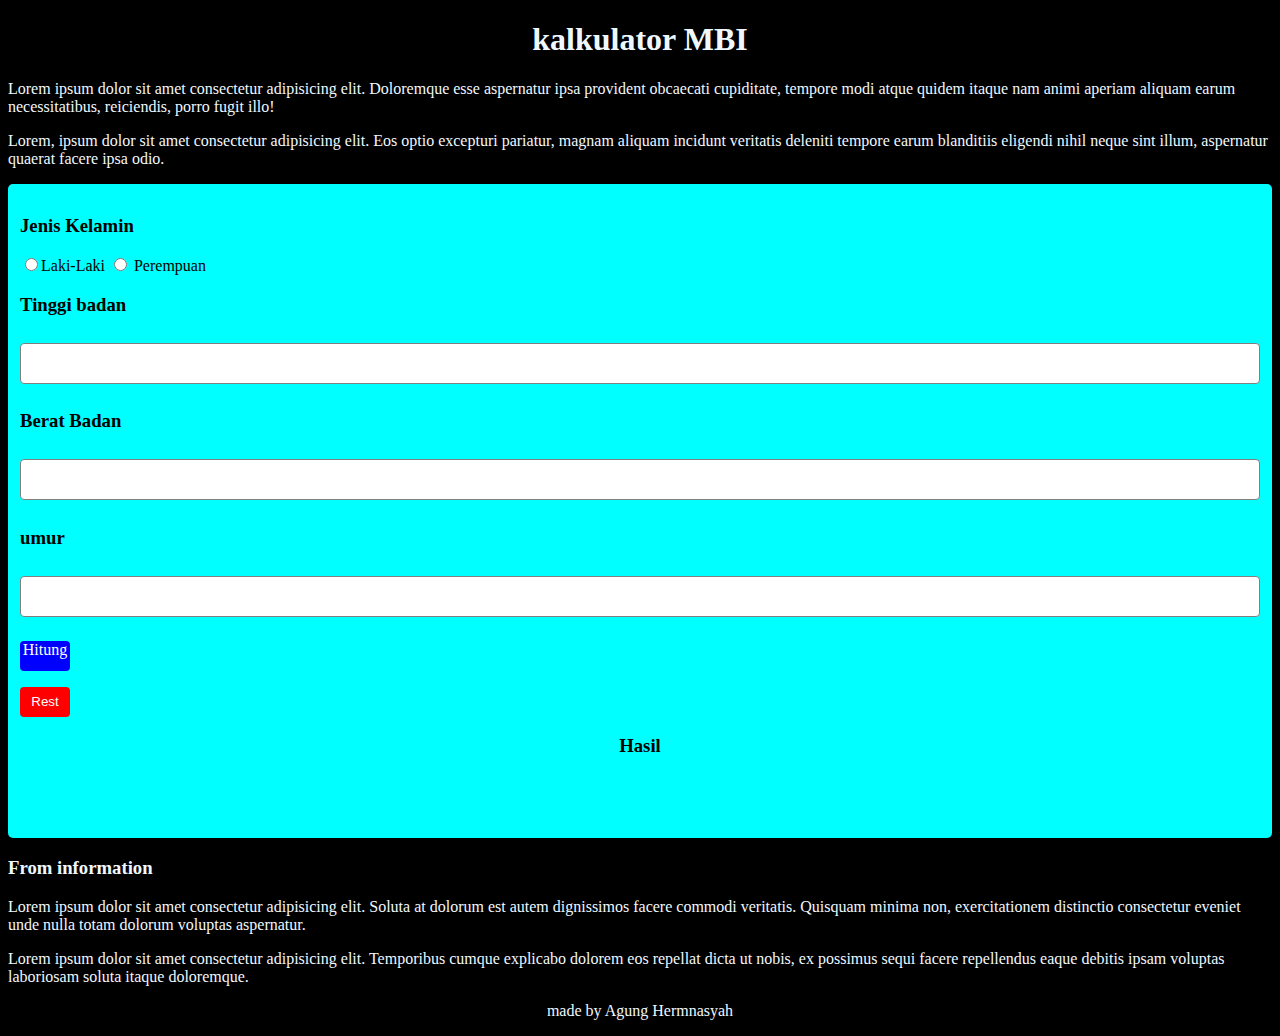
<file: index.html>
<!DOCTYPE html>
<html lang="en">
<head>
    <meta charset="UTF-8">
    <meta name="viewport" content="width=device-width, initial-scale=1.0">
    <title>Document</title>
    <link rel="stylesheet" href="css/style.css">
</head>
<body>
   <!-- sebagai header -->
<header>
    <h1 class="main-title">kalkulator MBI</h1>
</header>
<!-- untuk bagian tulisan article -->
<main>
<article>
   <p> Lorem ipsum dolor sit amet consectetur adipisicing elit. Doloremque esse aspernatur ipsa provident obcaecati cupiditate, tempore modi atque quidem itaque nam animi aperiam aliquam earum necessitatibus, reiciendis, porro fugit illo!</p>
    <p>Lorem, ipsum dolor sit amet consectetur adipisicing elit. Eos optio excepturi pariatur, magnam aliquam incidunt veritatis deleniti tempore earum blanditiis eligendi nihil neque sint illum, aspernatur quaerat facere ipsa odio.</p>
</article>
<div class="container">
    <!-- untuk bagian form -->
<form>
    <!-- bagian radio button -->
    <div class="bacg">     
        <h3>Jenis Kelamin</h3>
<input type="radio" name="jenisKelamin" class="be" id="laki-laki"><label for="laki-laki" value="laki-laki">Laki-Laki</label>
<input type="radio" name="jenisKelamin"  class="be" id="perempuan"> <label for="perempuan" value="perempuan">Perempuan</label>
</div>
<!-- ]bagian input -->
<div class="bacg">
    <h3>Tinggi badan</h3>
    <input type="number" id="tb">  <br><span id="Terr"></span>

</div>
<div class="bacg">
    <h3>Berat Badan</h3>
    <input type="number" id="bb"> <br> <span id="Werr"></span>

</div>

<div class="bacg">
    <h3>umur</h3>
    <input type="number" id="uu"><span id="umu"></span>

</div>
<div class="bacg">
     <p  class="button con" id="Button"> Hitung</p>

    <button class="button consi" id="rest">Rest</button>
</div>
<!-- untukl bagian hasil -->
<div class="bacg">
<h3 class="h">Hasil</h3><br>
<p class="result" id="result"></p>
</div>
</form>



<div class="guest">
<article>
    <header>
        <h3>From information</h3>
        <p>Lorem ipsum dolor sit amet consectetur adipisicing elit. Soluta at dolorum est autem dignissimos facere commodi veritatis. Quisquam minima non, exercitationem distinctio consectetur eveniet unde nulla totam dolorum voluptas aspernatur.</p>
    </header>
</article>

<article>
        <p>Lorem ipsum dolor sit amet consectetur adipisicing elit. Temporibus cumque explicabo dolorem eos repellat dicta ut nobis, ex possimus sequi facere repellendus eaque debitis ipsam voluptas laboriosam soluta itaque doloremque.</p>
</article>
</div>
</div>
</main>
<footer>
    <p>made by Agung Hermnasyah</p>
</footer>
<script src="js/index.js"></script>
</body>
</html>
</file>
<file: css/style.css>
form{
    background-color: aqua;
    display: block;
    margin-top: 0em;
    padding: 12px;
    border-radius: 5px;

   
}
.bacg,.bacg h3,.be,label{
    background-color: aqua;
    color: black;

}

main.container{
    align-items: center;
    align-content: center;
    justify-content: center;
    display: block;
    position: relative;
    width: auto;
    height: auto;
    background-color: aqua;
}
.h{
    text-align: center;
}
*{
background-color: black;
}
h3,h1,p{
    color: aliceblue;
}
aside{
    padding: 44px;
}
.main-title{
    text-align: center;
  
}
span{
    color: red;
}
.result{
    align-items: center;
    text-align: center;
    font-size: 2rem;
    background-color: aqua;
}
.button{
    height: 32px;
    border: none;
    border-radius: 4px;
    cursor: pointer;
    width: 50px;
    height: 30px;
    text-align: center;
}
.consi{
background-color: red;
color: white;
cursor: pointer;
}
.con{
background-color: blue;
color: white;
}
input[type=number]{
    width: 100%;
    padding: 12px 20px;
    margin: 8px 0;
    display: inline-block;
    border: 1px solid grey;
    border-radius: 4px;
    box-sizing: border-box;
    font-family: poopins, sans-serif;
    background-color: white;
}
footer{
    align-items: center;
    text-align: center;
}

@media only screen and (max-width: 400px){
    main{
        flex-direction: column;
    }
}
</file>
